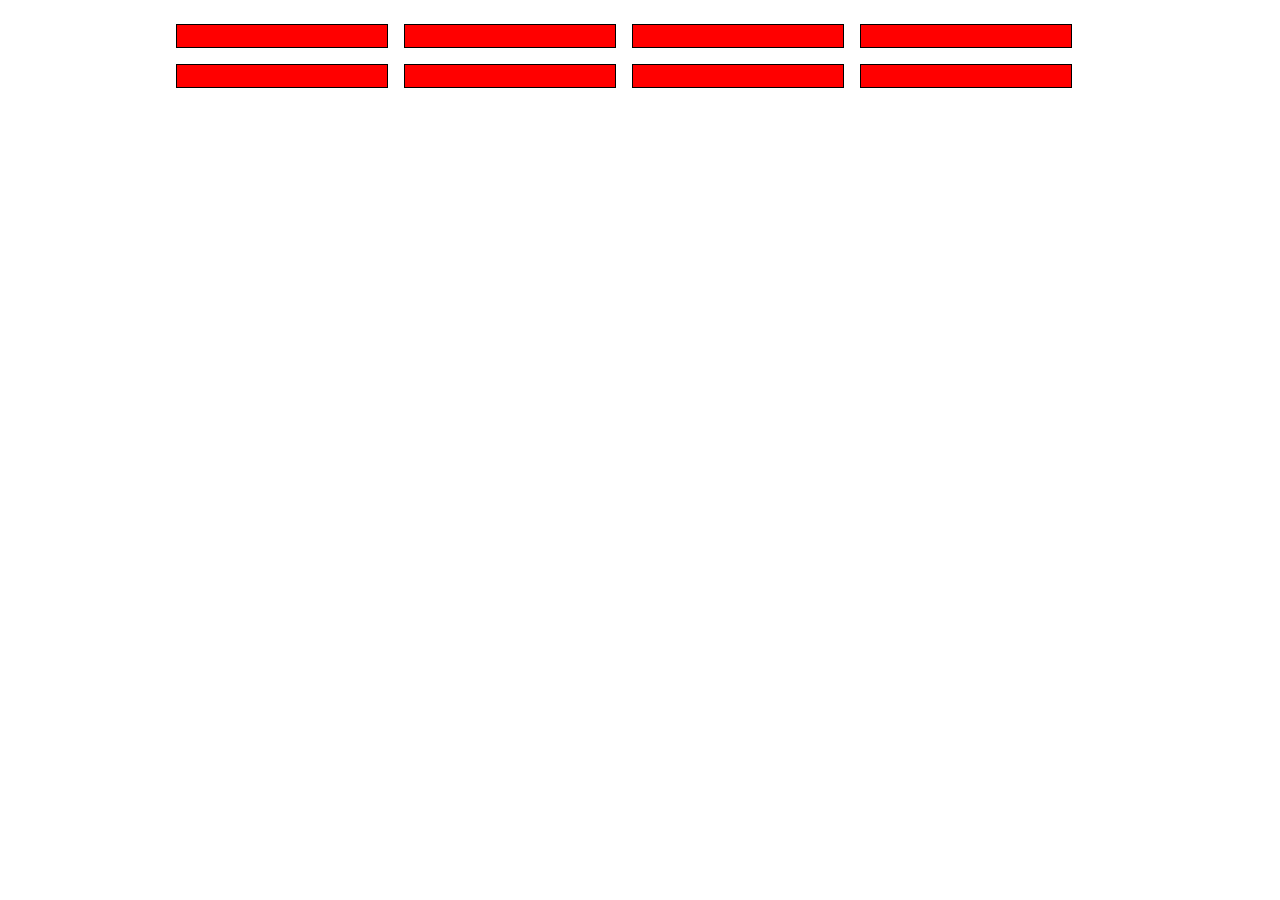
<file: TD4_Responsive/index.html>
<!DOCTYPE html>
<html lang="fr">

<head>
    <meta name="viewport" content="initial-scale=1">
    <title>TD04</title>
    <link rel="stylesheet" media="screen" href="gstyle.css">
</head>

<body>
    <div class="wrapper">
        <div class="row">
            <div class="col1"></div>
            <div class="col1"></div>
            <div class="col1"></div>
            <div class="col1"></div>

        </div>
        <div class="row">
            <div class="col2"></div>
            <div class="col2"></div>
            <div class="col2"></div>
            <div class="col2"></div>
        </div>
    </div>
        </wrapper>
</body>
</html>
</file>
<file: TD4_Responsive/gstyle.css>
*,
*:after,
*:before {
    box-sizing: border-box;
}

.wrapper {
    width: 60em;
    margin: 0 auto;
}

.row:after {
    display: block;
    content: "";
    clear: both;
}

.row div {
    float: left;
    height: 1.5em;
    border: 1px solid black;
}

.col1,
.col2 {
    margin: 1em 0 0 1em;
}

.col1,
.col2 {
    width: calc((100% - 7em) / 4);
    background-color: red;
}

/*---tablette----*/

@media (max-width: 800px)
{
    .wrapper {
        width: 100%;
    }
    .col1,
    .col2 {
        width: calc((100% - 2em) / 2);
        }

    }

/*---smartphone----*/

@media (max-width: 400px) {
    html{
        font-size: 24px;
    }

    .col1,
    .col2
    {
        width: calc(100% - 2em);
    }
}
</file>
